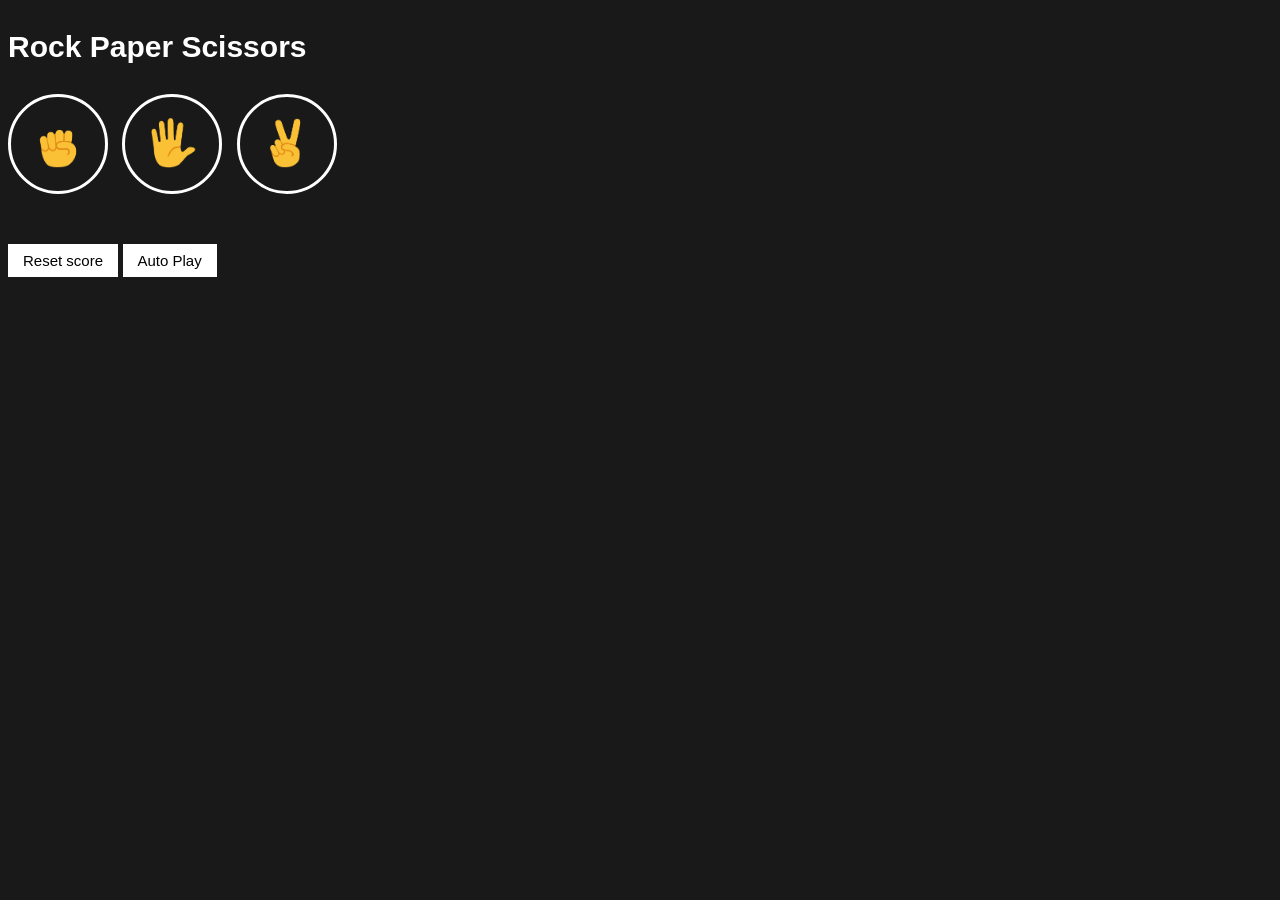
<file: index.html>
<!DOCTYPE html>
<html>
    <head>
        <title>RPS(boolean)</title>
        <link rel="stylesheet" href="css/RPS.css">
    </head>
    <body>
        <p class="gameTitle">Rock Paper Scissors</p>
        <button onclick="rockClick()" class="moveBtn"><img src="images/rock-emoji.png" class="moveIcon"></button>
        <button onclick="paperClick()" class="moveBtn"><img src="images/paper-emoji.png" class="moveIcon"></button>
        <button onclick="scissorsClick()" class="moveBtn"><img src="images/scissors-emoji.png" class="moveIcon"></button>
        <p class="js-result resultDesign"></p>
        <p class="js-moves movesDesign"></p>
        <p class="showScore scoreDesign"></p>
        <button onclick="reset()" class="resetDesign">Reset score</button>
        <button class="auto-play-button" onclick="autoPlay()">Auto Play</button>

        <script src="RPS.js"></script>
    </body>
</html>
</file>
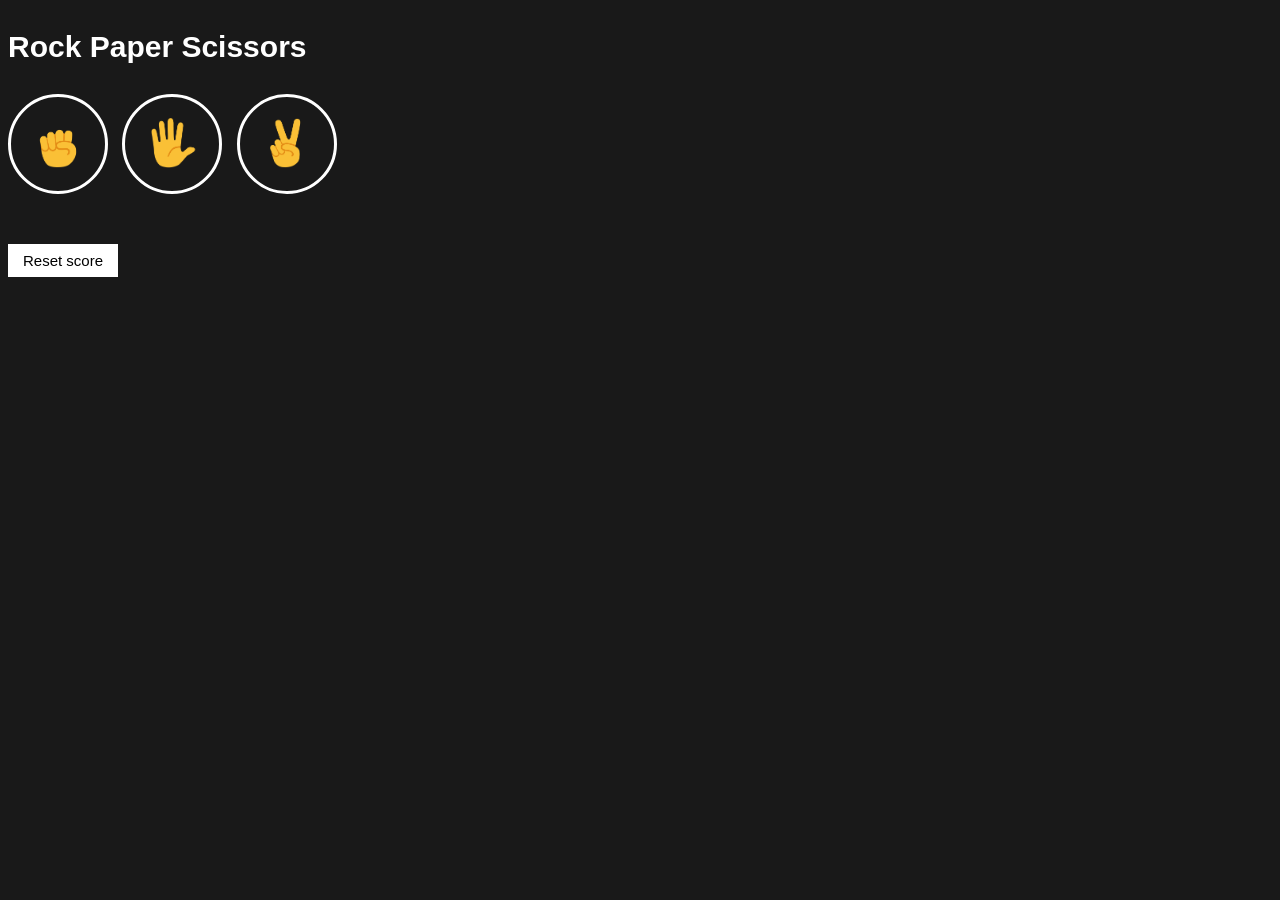
<file: RPS.html>
<!DOCTYPE html>
<html>
    <head>
        <title>RPS(boolean)</title>
        <link rel="stylesheet" href="css/RPS.css">
    </head>
    <body>
        <p class="gameTitle">Rock Paper Scissors</p>
        <button onclick="rockClick()" class="moveBtn"><img src="images/rock-emoji.png" class="moveIcon"></button>
        <button onclick="paperClick()" class="moveBtn"><img src="images/paper-emoji.png" class="moveIcon"></button>
        <button onclick="scissorsClick()" class="moveBtn"><img src="images/scissors-emoji.png" class="moveIcon"></button>
        <p class="js-result resultDesign"></p>
        <p class="js-moves movesDesign"></p>
        <p class="showScore scoreDesign"></p>
        <button onclick="reset()" class="resetDesign">Reset score</button>

        <script src="RPS.js"></script>
    </body>
</html>
</file>
<file: css/RPS.css>
body{
    background-color: rgb(25, 25, 25);
    color: white;
    font-family: arial;
}
.gameTitle{
    font-size: 30px;
    font-weight: bold;
}
.moveIcon{
    height: 50px;
}
.moveBtn{
    background-color: transparent;
    border: 3px solid white;
    border-radius: 50px;
    width: 100px;
    height: 100px;
    margin-right: 10px;
    cursor: pointer;
}
.resultDesign{
    font-size: 25px;
    font-weight: bold;
    margin-top: 50px;
}
.scoreDesign{
    margin-top: 50px;
}
.resetDesign,
.auto-play-button{
    background-color: white;
    border: none;
    font-size: 15px;
    padding: 8px 15px;
    cursor: pointer;

}
</file>
